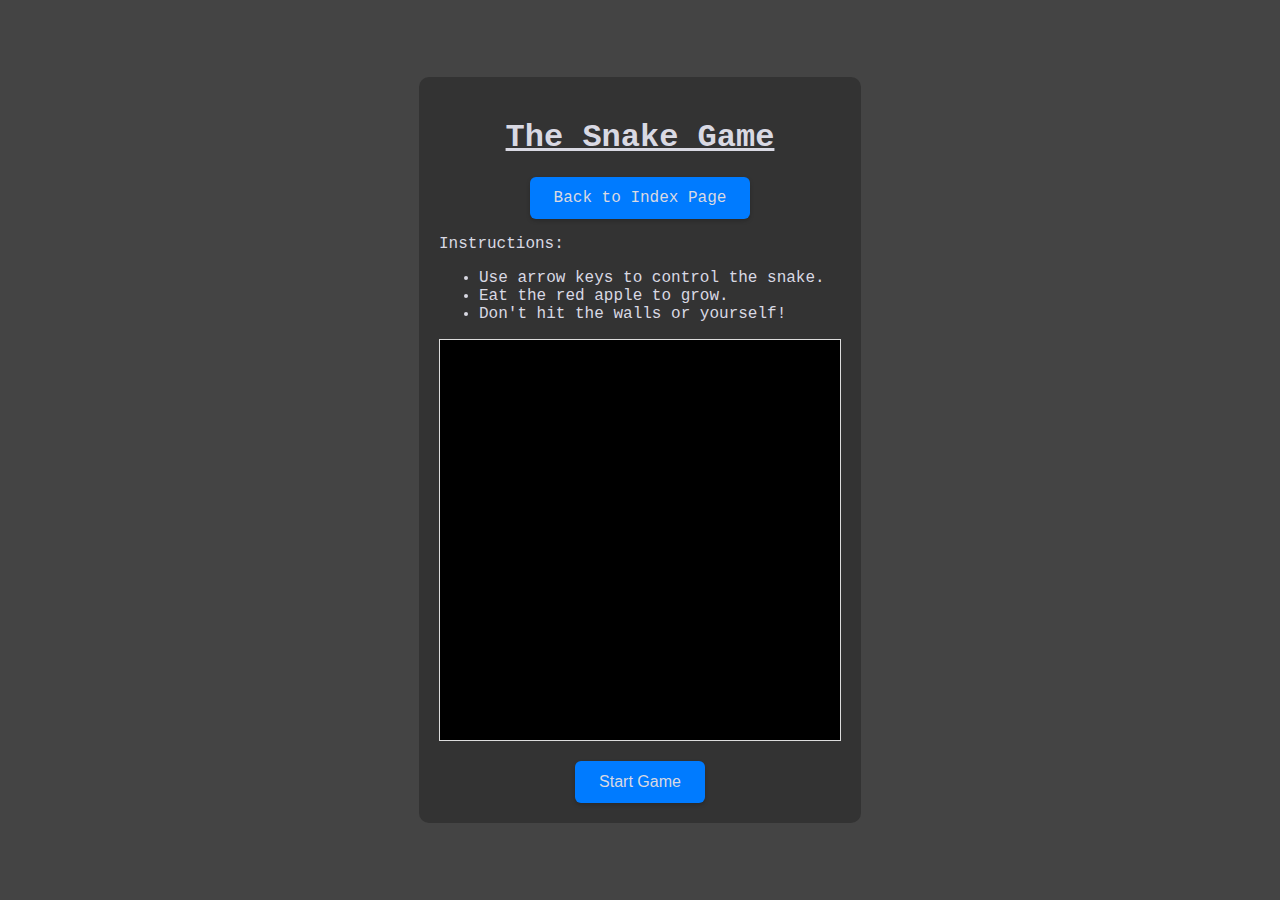
<file: gamePage.html>
<!DOCTYPE html>
<html lang="en">

<head>
    <meta charset="UTF-8">
    <meta http-equiv="X-UA-Compatible" content="IE=edge">
    <meta name="viewport" content="width=device-width, initial-scale=1.0">
    <title>Snake Game</title>
    <link rel="stylesheet" href="gamePage.css">
</head>

<body>
    <div class="top-section">
        <div id="time" style="position:absolute; top:10px; left:10px; font-size:20px; color:white;"></div>
        <div id="score" style="position:absolute; top:10px; right:10px; font-size:20px; color:white;"></div>
    </div>

    <div class="main-container">
        <div class="left-section section">
            <div id="instructions" style="font-size:20px; color:white; margin: 10px;">
            </div>
        </div>

        <div class="center-section section">
            <div class="container">
                <h1 style="text-align: center; font-weight: bold; text-decoration: underline;">The Snake Game</h1>
                <a href="index.html" class="fun-button">Back to Index Page</a>
            </div>


            <p>Instructions:</p>
            <ul>
                <li>Use arrow keys to control the snake.</li>
                <li>Eat the red apple to grow.</li>
                <li>Don't hit the walls or yourself!</li>
            </ul>
            <div id="game-over" style="display:none; font-size:40px; color:red; text-align:center;"></div>
            <canvas id="snake-game" width="400" height="400"
                style="display:block; background-color:black; margin:auto;"></canvas>

            <button id="start-button" onclick="prepareGame()" style="display:block; margin:auto; margin-top: 20px;">Start Game</button>
            <button id="retry-button" onclick="retryGame()" style="display:none; margin:auto; margin-top: 20px;">Retry</button>
        </div>

        <div class="right-section section">
            <!-- Right section -->
        </div>
    </div>

    <div class="bottom-section">
        <!-- Content for the bottom section -->
    </div>
    <script src="snakeGame.js"></script>
</body>

</html>
</file>
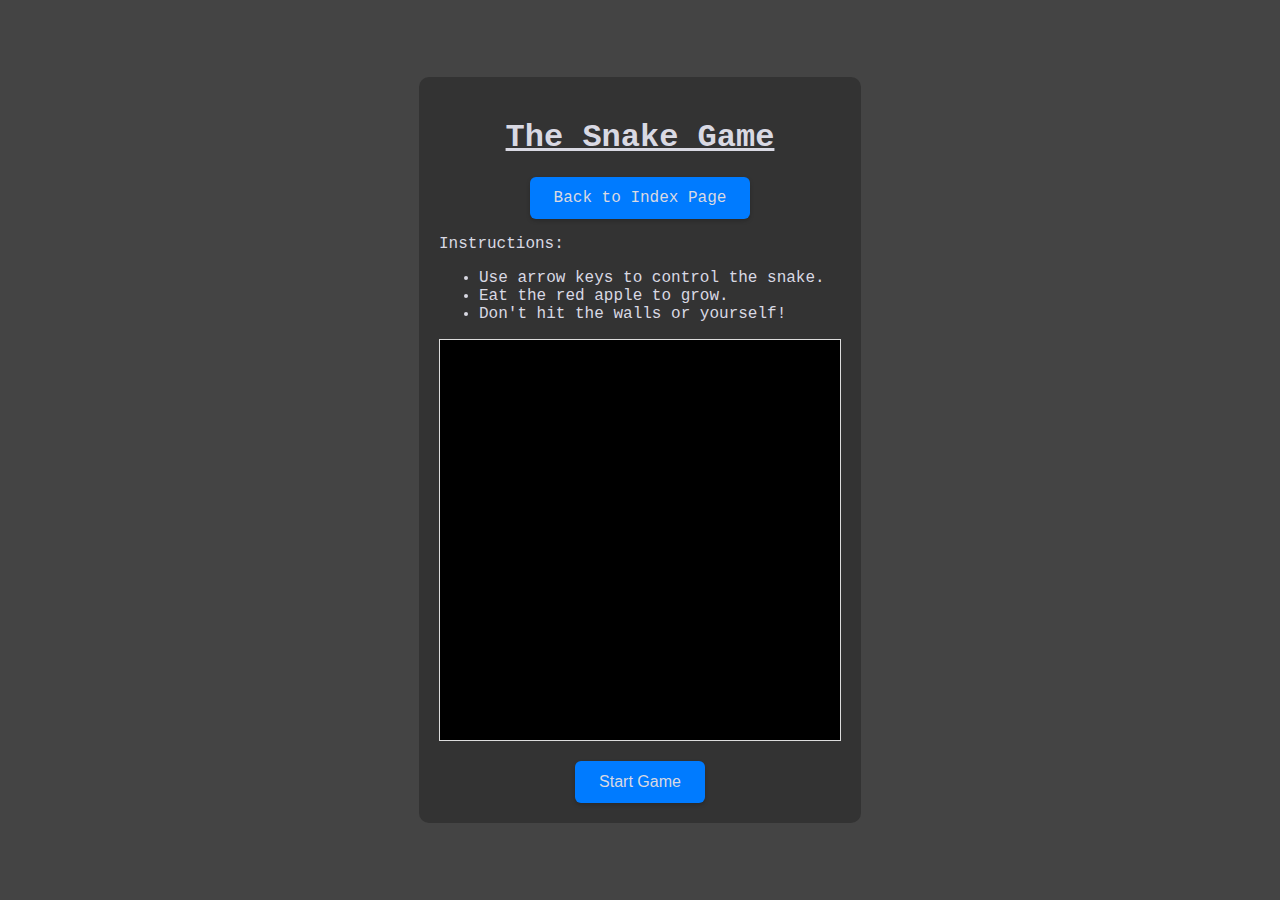
<file: snakeGamePage.html>
<!DOCTYPE html>
<html lang="en">

<head>
    <meta charset="UTF-8">
    <meta http-equiv="X-UA-Compatible" content="IE=edge">
    <meta name="viewport" content="width=device-width, initial-scale=1.0">
    <title>Snake Game</title>
    <link rel="stylesheet" href="gamePageStyles.css">
</head>

<body>
    <div class="top-section">
        <div id="time" style="position:absolute; top:10px; left:10px; font-size:20px; color:white;"></div>
        <div id="score" style="position:absolute; top:10px; right:10px; font-size:20px; color:white;"></div>
    </div>

    <div class="main-container">
        <div class="left-section section">
            <div id="instructions" style="font-size:20px; color:white; margin: 10px;">
            </div>
        </div>

        <div class="center-section section">
            <div class="container">
                <h1 style="text-align: center; font-weight: bold; text-decoration: underline;">The Snake Game</h1>
                <a href="index.html" class="fun-button">Back to Index Page</a>
            </div>


            <p>Instructions:</p>
            <ul>
                <li>Use arrow keys to control the snake.</li>
                <li>Eat the red apple to grow.</li>
                <li>Don't hit the walls or yourself!</li>
            </ul>
            <div id="game-over" style="display:none; font-size:40px; color:red; text-align:center;"></div>
            <canvas id="snake-game" width="400" height="400"
                style="display:block; background-color:black; margin:auto;"></canvas>

            <button id="start-button" onclick="prepareGame()" style="display:block; margin:auto; margin-top: 20px;">Start Game</button>
            <button id="retry-button" onclick="retryGame()" style="display:none; margin:auto; margin-top: 20px;">Retry</button>
        </div>

        <div class="right-section section">
            <!-- Right section -->
        </div>
    </div>

    <div class="bottom-section">
        <!-- Content for the bottom section -->
    </div>
    <script src="snakeGame.js"></script>
</body>

</html>
</file>
<file: gamePage.css>
html,
body {
    overflow: hidden;
    height: 100%;
}

body,
.top-section,
.bottom-section {
    font-family: 'Söhne Mono', 'Monaco', 'Andale Mono', 'Ubuntu Mono', monospace;
    background-color: #444;
    color: #d9d9e3;
}

body {
    margin: 0;
    height: 100vh;
    display: flex;
    flex-direction: column;
    align-items: center;
    justify-content: center;
}

.top-section,
.bottom-section {
    padding: 10px;
    text-align: center;
    width: 100%;
}

.main-container {
    display: flex;
    width: 100%;
}

.left-section,
.center-section,
.right-section {
    padding: 20px;
}

.center-section {
    flex: 0.5;
    background-color: #333;
    border-radius: 10px;
}

.section {
    flex: 1;
    color: #d9d9e3;
}

#snake-game {
    border: 1px solid #ddd;
    background-color: #222;
    margin: 0 auto;
}

#start-button,
#retry-button {
    margin-top: 20px;
    padding: 12px 24px;
    font-size: 16px;
    background-color: #007bff;
    border: none;
    color: #d9d9e3;
    text-align: center;
    border-radius: 6px;
    transition-duration: 0.4s;
    cursor: pointer;
    text-decoration: none;
    box-shadow: 0 2px 4px rgba(0, 0, 0, 0.2);
}

#start-button:hover,
#retry-button:hover {
    background-color: #0056b3;
    transform: scale(1.075);
}

#start-button:active,
#retry-button:active {
    background-color: #003973;
    box-shadow: 0 2px 4px rgba(0, 0, 0, 0.4);
    transform: translateY(2px);
}

.instructions {
    font-size: 20px;
    color: #d9d9e3;
    margin: 10px;
}

#game-over {
    font-size: 40px;
    color: red;
    text-align: center;
}

.fun-button {
    font-family: 'Söhne Mono', 'Monaco', 'Andale Mono', 'Ubuntu Mono', monospace;
    background-color: #007bff;
    border: none;
    color: #d9d9e3;
    padding: 12px 24px;
    text-align: center;
    display: inline-block;
    font-size: 16px;
    border-radius: 6px;
    transition-duration: 0.4s;
    cursor: pointer;
    box-shadow: 0 2px 4px rgba(0, 0, 0, 0.2);
    text-decoration: none;
}

.fun-button:hover {
    background-color: #0056b3;
    transform: scale(1.075);
}

.fun-button:active {
    background-color: #003973;
    box-shadow: 0 2px 4px rgba(0, 0, 0, 0.4);
    transform: translateY(2px);
}

.fun-button a {
    text-decoration: none;
    color: #d9d9e3;
}

.container {
    text-align: center;
}
</file>
<file: gamePageStyles.css>
html,
body {
    overflow: hidden;
    height: 100%;
}

body,
.top-section,
.bottom-section {
    font-family: 'Söhne Mono', 'Monaco', 'Andale Mono', 'Ubuntu Mono', monospace;
    background-color: #444;
    color: #d9d9e3;
}

body {
    margin: 0;
    height: 100vh;
    display: flex;
    flex-direction: column;
    align-items: center;
    justify-content: center;
}

.top-section,
.bottom-section {
    padding: 10px;
    text-align: center;
    width: 100%;
}

.main-container {
    display: flex;
    width: 100%;
}

.left-section,
.center-section,
.right-section {
    padding: 20px;
}

.center-section {
    flex: 0.5;
    background-color: #333;
    border-radius: 10px;
}

.section {
    flex: 1;
    color: #d9d9e3;
}

#snake-game {
    border: 1px solid #ddd;
    background-color: #222;
    margin: 0 auto;
}

#start-button,
#retry-button {
    margin-top: 20px;
    padding: 12px 24px;
    font-size: 16px;
    background-color: #007bff;
    border: none;
    color: #d9d9e3;
    text-align: center;
    border-radius: 6px;
    transition-duration: 0.4s;
    cursor: pointer;
    text-decoration: none;
    box-shadow: 0 2px 4px rgba(0, 0, 0, 0.2);
}

#start-button:hover,
#retry-button:hover {
    background-color: #0056b3;
    transform: scale(1.075);
}

#start-button:active,
#retry-button:active {
    background-color: #003973;
    box-shadow: 0 2px 4px rgba(0, 0, 0, 0.4);
    transform: translateY(2px);
}

.instructions {
    font-size: 20px;
    color: #d9d9e3;
    margin: 10px;
}

#game-over {
    font-size: 40px;
    color: red;
    text-align: center;
}

.fun-button {
    font-family: 'Söhne Mono', 'Monaco', 'Andale Mono', 'Ubuntu Mono', monospace;
    background-color: #007bff;
    border: none;
    color: #d9d9e3;
    padding: 12px 24px;
    text-align: center;
    display: inline-block;
    font-size: 16px;
    border-radius: 6px;
    transition-duration: 0.4s;
    cursor: pointer;
    box-shadow: 0 2px 4px rgba(0, 0, 0, 0.2);
    text-decoration: none;
}

.fun-button:hover {
    background-color: #0056b3;
    transform: scale(1.075);
}

.fun-button:active {
    background-color: #003973;
    box-shadow: 0 2px 4px rgba(0, 0, 0, 0.4);
    transform: translateY(2px);
}

.fun-button a {
    text-decoration: none;
    color: #d9d9e3;
}

.container {
    text-align: center;
}
</file>
